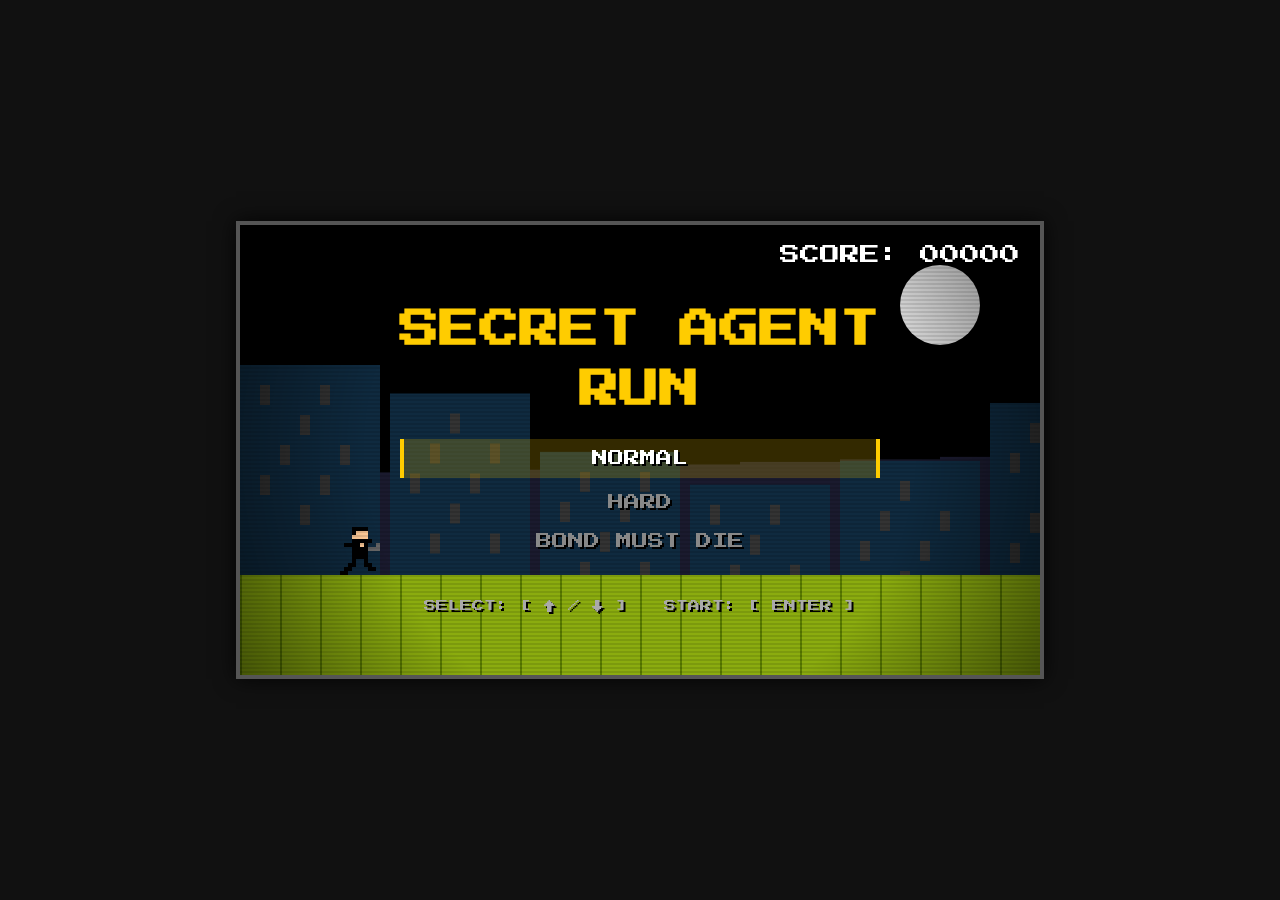
<file: game/007_Infinite_Runner.html>
<!DOCTYPE html>
<html lang="ja">
<head>
    <meta charset="UTF-8">
    <meta name="viewport" content="width=device-width, initial-scale=1.0">
    <title>SECRET AGENT RUN - 007</title>
    <style>
        @import url('https://fonts.googleapis.com/css2?family=Press+Start+2P&display=swap');

        body {
            background-color: #111;
            margin: 0;
            padding: 0;
            display: flex;
            justify-content: center;
            align-items: center;
            height: 100vh;
            color: #eee;
            font-family: 'Press Start 2P', monospace; /* レトロゲームフォント */
            overflow: hidden;
            user-select: none;
        }

        #game-container {
            position: relative;
            width: 800px;
            height: 450px;
            background-color: #000;
            border: 4px solid #555;
            box-shadow: 0 0 20px rgba(0, 0, 0, 0.8);
            image-rendering: pixelated; /* ドット絵をくっきり表示 */
        }

        canvas {
            display: block;
            width: 100%;
            height: 100%;
        }

        /* ブラウン管（CRT）風のエフェクト - 酔い対策で少し薄く調整 */
        .scanlines {
            position: absolute;
            top: 0;
            left: 0;
            width: 100%;
            height: 100%;
            background: linear-gradient(
                to bottom,
                rgba(255,255,255,0),
                rgba(255,255,255,0) 50%,
                rgba(0,0,0,0.1) 50%,
                rgba(0,0,0,0.1)
            );
            background-size: 100% 4px;
            pointer-events: none;
            z-index: 10;
        }

        .vignette {
            position: absolute;
            top: 0;
            left: 0;
            width: 100%;
            height: 100%;
            background: radial-gradient(circle, rgba(0,0,0,0) 60%, rgba(0,0,0,0.5) 100%);
            pointer-events: none;
            z-index: 11;
        }

        /* UIオーバーレイ */
        #ui-layer {
            position: absolute;
            top: 0;
            left: 0;
            width: 100%;
            height: 100%;
            pointer-events: none;
            display: flex;
            flex-direction: column;
            justify-content: center;
            align-items: center;
            text-align: center;
            z-index: 20;
            text-shadow: 2px 2px 0 #000;
        }

        .hidden {
            display: none !important;
        }

        h1 {
            color: #ffcc00;
            font-size: 40px;
            margin-bottom: 20px;
            line-height: 1.5;
        }

        p {
            font-size: 16px;
            color: #fff;
            margin-bottom: 10px;
            line-height: 1.8;
        }

        .blink {
            animation: blinker 1s linear infinite;
        }

        @keyframes blinker {
            50% { opacity: 0; }
        }

        #score-display {
            position: absolute;
            top: 20px;
            right: 20px;
            font-size: 20px;
            color: #fff;
            z-index: 15;
        }

        /* メニュー選択用スタイル */
        .menu-item {
            color: #888;
            margin: 10px 0;
            transition: color 0.1s;
        }
        .menu-item.selected {
            color: #fff;
            background-color: rgba(255, 204, 0, 0.2);
            padding: 5px 15px;
            border-left: 4px solid #ffcc00;
            border-right: 4px solid #ffcc00;
        }
        .menu-instruction {
            font-size: 12px;
            margin-top: 40px;
            color: #aaa;
        }

        .difficulty-label {
            position: absolute;
            top: 20px;
            left: 20px;
            font-size: 14px;
            color: #ffcc00;
            z-index: 15;
        }
    </style>
</head>
<body>

    <div id="game-container">
        <canvas id="gameCanvas" width="800" height="450"></canvas>
        <div class="scanlines"></div>
        <div class="vignette"></div>

        <div id="score-display">SCORE: 00000</div>
        <div id="difficulty-display" class="difficulty-label hidden">NORMAL</div>

        <div id="ui-layer">
            <div id="start-screen">
                <h1>SECRET AGENT<br>RUN</h1>

                <div id="menu-container">
                    <p id="opt-normal" class="menu-item selected">NORMAL</p>
                    <p id="opt-hard" class="menu-item">HARD</p>
                    <p id="opt-die" class="menu-item">BOND MUST DIE</p>
                </div>

                <p class="menu-instruction">SELECT: [ &uarr; / &darr; ]&nbsp;&nbsp;&nbsp;START: [ ENTER ]</p>
            </div>

            <div id="game-over-screen" class="hidden">
                <h1 style="color: #ff3333;">MISSION FAILED</h1>
                <p id="final-score">SCORE: 0</p>
                <p class="blink">PRESS [ENTER] TO RETRY</p>
            </div>
        </div>
    </div>

<script>
/**
 * ゲームロジック
 */

// キャンバス設定
const canvas = document.getElementById('gameCanvas');
const ctx = canvas.getContext('2d');
const uiLayer = document.getElementById('ui-layer');
const startScreen = document.getElementById('start-screen');
const gameOverScreen = document.getElementById('game-over-screen');
const scoreDisplay = document.getElementById('score-display');
const diffDisplay = document.getElementById('difficulty-display');
const finalScoreText = document.getElementById('final-score');

// メニュー項目
const menuItems = ['opt-normal', 'opt-hard', 'opt-die'];
let currentMenuIndex = 0;
let selectedDifficulty = 'NORMAL';

// ゲーム定数
const GRAVITY = 0.6;
const JUMP_FORCE = -12;
const GROUND_Y = 350;

// 難易度設定
const DIFFICULTY_SETTINGS = {
    'NORMAL': { speed: 4, obsFreq: 0.012, bulletProb: 0.2 },
    'HARD':   { speed: 6, obsFreq: 0.018, bulletProb: 0.5 },
    'DIE':    { speed: 9, obsFreq: 0.025, bulletProb: 0.8 }
};

// 色パレット (NES風)
const COLORS = {
    bg: '#0F380F',
    ground: '#8BAC0F',
    sky: '#000000',
    playerSuit: '#000000',
    playerSkin: '#FFCC99',
    bullet: '#FF3333',
    trap: '#9BBC0F',
    pit: '#000000'
};

// --- サウンド & BGM システム ---
const audioCtx = new (window.AudioContext || window.webkitAudioContext)();
const soundEnabled = true;

const playSound = (type) => {
    if (!soundEnabled || audioCtx.state === 'suspended') {
        audioCtx.resume();
    }
    const osc = audioCtx.createOscillator();
    const gain = audioCtx.createGain();
    osc.connect(gain);
    gain.connect(audioCtx.destination);

    if (type === 'jump') {
        osc.type = 'square';
        osc.frequency.setValueAtTime(150, audioCtx.currentTime);
        osc.frequency.exponentialRampToValueAtTime(600, audioCtx.currentTime + 0.1);
        gain.gain.setValueAtTime(0.1, audioCtx.currentTime);
        gain.gain.exponentialRampToValueAtTime(0.01, audioCtx.currentTime + 0.1);
        osc.start();
        osc.stop(audioCtx.currentTime + 0.1);
    } else if (type === 'crash') {
        osc.type = 'sawtooth';
        osc.frequency.setValueAtTime(100, audioCtx.currentTime);
        osc.frequency.exponentialRampToValueAtTime(10, audioCtx.currentTime + 0.3);
        gain.gain.setValueAtTime(0.2, audioCtx.currentTime);
        gain.gain.exponentialRampToValueAtTime(0.01, audioCtx.currentTime + 0.3);
        osc.start();
        osc.stop(audioCtx.currentTime + 0.3);
    } else if (type === 'shoot') {
        osc.type = 'triangle';
        osc.frequency.setValueAtTime(800, audioCtx.currentTime);
        osc.frequency.linearRampToValueAtTime(100, audioCtx.currentTime + 0.1);
        gain.gain.setValueAtTime(0.05, audioCtx.currentTime);
        gain.gain.linearRampToValueAtTime(0, audioCtx.currentTime + 0.1);
        osc.start();
        osc.stop(audioCtx.currentTime + 0.1);
    } else if (type === 'select') {
        osc.type = 'square';
        osc.frequency.setValueAtTime(400, audioCtx.currentTime);
        osc.frequency.linearRampToValueAtTime(400, audioCtx.currentTime + 0.05);
        gain.gain.setValueAtTime(0.05, audioCtx.currentTime);
        gain.gain.linearRampToValueAtTime(0, audioCtx.currentTime + 0.05);
        osc.start();
        osc.stop(audioCtx.currentTime + 0.05);
    }
};

// BGMコントローラー
class MusicController {
    constructor() {
        this.isPlaying = false;
        this.tempo = 140; // BPM
        this.noteDuration = 60 / this.tempo / 2; // 8分音符
        this.nextNoteTime = 0;
        this.currentNote = 0;
        this.timerID = null;

        // 周波数テーブル
        this.freqs = {
            'E2': 82.41, 'G2': 98.00, 'A2': 110.00, 'A#2': 116.54, 'B2': 123.47,
            'C3': 130.81, 'D3': 146.83, 'E3': 164.81, 'G3': 196.00, 'A3': 220.00,
            'B3': 246.94, 'C4': 261.63, 'E4': 329.63
        };

        // スパイ風ベースラインパターン
        this.sequence = [
            // Bar 1
            {n:'E2', l:2}, {n:null, l:1}, {n:'E2', l:1}, {n:'G2', l:2}, {n:'E2', l:2},
            // Bar 2
            {n:'A2', l:2}, {n:null, l:1}, {n:'A2', l:1}, {n:'A#2', l:4},
            // Bar 3
            {n:'E2', l:2}, {n:null, l:1}, {n:'E2', l:1}, {n:'G2', l:2}, {n:'E2', l:2},
            // Bar 4
            {n:'A#2', l:2}, {n:null, l:1}, {n:'A#2', l:1}, {n:'A2', l:4},
        ];
    }

    playNote(freq, time, duration) {
        if (!freq) return;
        const osc = audioCtx.createOscillator();
        const gain = audioCtx.createGain();

        osc.type = 'triangle'; // ベース音に適した波形
        osc.frequency.value = freq;

        osc.connect(gain);
        gain.connect(audioCtx.destination);

        gain.gain.setValueAtTime(0.15, time);
        gain.gain.exponentialRampToValueAtTime(0.01, time + duration - 0.05);

        osc.start(time);
        osc.stop(time + duration);
    }

    scheduler() {
        while (this.nextNoteTime < audioCtx.currentTime + 0.1) {
            const noteData = this.sequence[this.currentNote % this.sequence.length];
            const length = noteData.l * this.noteDuration;

            if (noteData.n) {
                this.playNote(this.freqs[noteData.n], this.nextNoteTime, length);
            }

            this.nextNoteTime += length;
            this.currentNote++;
        }
    }

    start() {
        if (this.isPlaying) return;
        if (audioCtx.state === 'suspended') audioCtx.resume();

        this.isPlaying = true;
        this.currentNote = 0;
        this.nextNoteTime = audioCtx.currentTime + 0.1;

        this.timerID = setInterval(() => this.scheduler(), 25);
    }

    stop() {
        if (!this.isPlaying) return;
        this.isPlaying = false;
        clearInterval(this.timerID);
    }
}

const bgm = new MusicController();

// --- スプライトデータ ---
const SPRITE_PLAYER_RUN1 = [
    [0,0,0,1,1,1,1,0,0,0],
    [0,0,0,1,2,2,2,0,0,0],
    [0,0,0,2,2,2,2,0,0,0],
    [0,0,0,1,1,1,1,1,0,0],
    [0,1,1,1,1,2,1,0,0,3],
    [0,0,0,1,1,1,1,3,3,3],
    [0,0,0,1,1,1,1,0,0,0],
    [0,0,0,1,1,1,1,0,0,0],
    [0,0,0,1,0,0,1,0,0,0],
    [0,0,1,1,0,0,1,1,0,0],
    [0,1,1,0,0,0,0,1,1,0],
    [1,1,0,0,0,0,0,0,0,0]
];

const SPRITE_PLAYER_RUN2 = [
    [0,0,0,1,1,1,1,0,0,0],
    [0,0,0,1,2,2,2,0,0,0],
    [0,0,0,2,2,2,2,0,0,0],
    [0,0,0,1,1,1,1,1,0,0],
    [0,1,1,1,1,2,1,0,0,3],
    [0,0,0,1,1,1,1,3,3,3],
    [0,0,0,1,1,1,1,0,0,0],
    [0,0,0,1,1,1,1,0,0,0],
    [0,0,0,0,1,1,0,0,0,0],
    [0,0,0,1,1,1,1,0,0,0],
    [0,0,1,1,0,0,1,1,0,0],
    [0,0,1,0,0,0,0,1,0,0]
];

const SPRITE_PLAYER_JUMP = [
    [0,0,0,1,1,1,1,0,0,0],
    [0,0,0,1,2,2,2,0,0,0],
    [0,0,0,2,2,2,2,0,0,0],
    [0,0,1,1,1,1,1,0,0,0],
    [0,1,1,1,1,2,1,3,3,3],
    [0,0,0,1,1,1,1,0,0,0],
    [0,0,0,1,1,1,1,0,0,0],
    [0,0,1,1,0,0,1,0,0,0],
    [0,0,1,0,0,0,1,1,0,0],
    [0,0,0,0,0,0,0,0,0,0],
    [0,0,0,0,0,0,0,0,0,0],
    [0,0,0,0,0,0,0,0,0,0]
];

// ゲーム変数
let gameState = 'start';
let frameCount = 0;
let score = 0;
let gameSpeed = 5;
let currentSettings = DIFFICULTY_SETTINGS['NORMAL'];
let obstacles = [];
let particles = [];

// プレイヤーオブジェクト
const player = {
    x: 100,
    y: GROUND_Y,
    width: 40,
    height: 48,
    dy: 0,
    jumpCount: 0,
    maxJumps: 2,
    grounded: true,
    spriteScale: 4,

    draw: function() {
        let sprite = SPRITE_PLAYER_RUN1;
        if (!this.grounded) {
            sprite = SPRITE_PLAYER_JUMP;
        } else {
            const animSpeed = Math.max(5, 15 - Math.floor(gameSpeed));
            if (Math.floor(frameCount / animSpeed) % 2 === 0) {
                sprite = SPRITE_PLAYER_RUN1;
            } else {
                sprite = SPRITE_PLAYER_RUN2;
            }
        }

        drawSprite(sprite, this.x, this.y - this.height, this.spriteScale, false);
    },

    update: function() {
        this.dy += GRAVITY;
        this.y += this.dy;

        if (this.y > GROUND_Y) {
            this.y = GROUND_Y;
            this.dy = 0;
            this.grounded = true;
            this.jumpCount = 0;
        } else {
            this.grounded = false;
        }
    },

    jump: function() {
        if (this.jumpCount < this.maxJumps) {
            this.dy = JUMP_FORCE;
            this.jumpCount++;
            this.grounded = false;
            playSound('jump');
            createParticles(this.x + 20, this.y, 5, '#FFF');
        }
    }
};

// 障害物クラス
class Obstacle {
    constructor() {
        this.x = canvas.width;

        const rand = Math.random();
        const bulletThreshold = 1.0 - currentSettings.bulletProb;

        if (rand > bulletThreshold) {
            this.type = 'bullet';
            this.width = 24;
            this.height = 12;
            this.y = GROUND_Y - 35;
            playSound('shoot');
        } else {
            if (Math.random() > 0.5) {
                this.type = 'pit';
                this.width = 70;
                this.height = 60;
                this.y = GROUND_Y;
            } else {
                this.type = 'trap';
                this.width = 30;
                this.height = 30;
                this.y = GROUND_Y;
            }
        }

        this.markedForDeletion = false;
    }

    update() {
        let speedMultiplier = 1;
        if (this.type === 'bullet') {
            if (selectedDifficulty === 'DIE') speedMultiplier = 2.0;
            else speedMultiplier = 1.5;
        }

        this.x -= gameSpeed * speedMultiplier;

        if (this.x + this.width < 0) {
            this.markedForDeletion = true;
            score += 100;
        }
    }

    draw() {
        if (this.type === 'pit') {
            ctx.fillStyle = COLORS.pit;
            ctx.fillRect(this.x, GROUND_Y - 2, this.width, 100);
        } else if (this.type === 'trap') {
            ctx.fillStyle = COLORS.trap;
            ctx.beginPath();
            ctx.moveTo(this.x, this.y);
            ctx.lineTo(this.x + this.width / 2, this.y - this.height);
            ctx.lineTo(this.x + this.width, this.y);
            ctx.fill();
            if (Math.floor(frameCount / 10) % 2 === 0) {
                ctx.fillStyle = 'red';
                ctx.fillRect(this.x + this.width/2 - 2, this.y - this.height + 2, 4, 4);
            }
        } else if (this.type === 'bullet') {
            ctx.fillStyle = COLORS.bullet;
            ctx.fillRect(this.x, this.y - this.height, this.width, this.height);
            ctx.fillStyle = 'rgba(255, 255, 255, 0.5)';
            ctx.fillRect(this.x + this.width, this.y - this.height + 4, 20, 4);
        }
    }
}

// パーティクル
class Particle {
    constructor(x, y, color) {
        this.x = x;
        this.y = y;
        this.size = Math.random() * 5 + 2;
        this.speedX = Math.random() * 3 - 1.5;
        this.speedY = Math.random() * 3 - 1.5;
        this.color = color;
        this.life = 1.0;
    }
    update() {
        this.x += this.speedX;
        this.y += this.speedY;
        this.life -= 0.05;
    }
    draw() {
        ctx.globalAlpha = this.life;
        ctx.fillStyle = this.color;
        ctx.fillRect(this.x, this.y, this.size, this.size);
        ctx.globalAlpha = 1.0;
    }
}

function createParticles(x, y, count, color) {
    for (let i = 0; i < count; i++) {
        particles.push(new Particle(x, y, color));
    }
}

// ユーティリティ
function drawSprite(spriteMap, startX, startY, scale, flipX) {
    for (let row = 0; row < spriteMap.length; row++) {
        for (let col = 0; col < spriteMap[row].length; col++) {
            const pixel = spriteMap[row][col];
            if (pixel !== 0) {
                let drawX = startX + col * scale;
                if (flipX) drawX = startX + (spriteMap[row].length - 1 - col) * scale;
                const drawY = startY + row * scale;

                if (pixel === 1) ctx.fillStyle = COLORS.playerSuit;
                else if (pixel === 2) ctx.fillStyle = COLORS.playerSkin;
                else if (pixel === 3) ctx.fillStyle = '#666';

                ctx.fillRect(drawX, drawY, scale, scale);
            }
        }
    }
}

// 背景描画
function drawBackground() {
    ctx.fillStyle = COLORS.sky;
    ctx.fillRect(0, 0, canvas.width, canvas.height);

    // 月
    ctx.fillStyle = '#DDD';
    ctx.beginPath();
    ctx.arc(700, 80, 40, 0, Math.PI * 2);
    ctx.fill();

    // 遠いビル
    ctx.fillStyle = '#1a1a2e';
    const bgOffset = (frameCount * 0.2) % 100;
    for(let i = 0; i < 10; i++) {
        const h = 100 + Math.sin(i * 132) * 50;
        ctx.fillRect(i * 100 - bgOffset, GROUND_Y - h, 100, h);
    }

    // 近いビル
    ctx.fillStyle = '#0F2A3F';
    const midOffset = (frameCount * 0.8) % 150;
    for(let i = 0; i < 8; i++) {
        const h = 150 + Math.cos(i * 45) * 60;
        ctx.fillRect(i * 150 - midOffset, GROUND_Y - h, 140, h);

        ctx.fillStyle = (frameCount % 60 < 30) ? '#333' : '#442';
        for(let w=0; w<5; w++) {
            for(let wh=0; wh<5; wh++) {
                if((i+w+wh)%3 === 0)
                ctx.fillRect(i * 150 - midOffset + 20 + w*20, GROUND_Y - h + 20 + wh*30, 10, 20);
            }
        }
        ctx.fillStyle = '#0F2A3F';
    }

    // 地面
    ctx.fillStyle = COLORS.ground;
    ctx.fillRect(0, GROUND_Y, canvas.width, canvas.height - GROUND_Y);

    // 地面のグリッド
    ctx.fillStyle = '#5A7C00';
    const groundOffset = (frameCount * gameSpeed) % 40;
    for (let i = 0; i < canvas.width + 40; i+= 40) {
        ctx.fillRect(i - groundOffset, GROUND_Y, 2, canvas.height - GROUND_Y);
    }
}

// 衝突判定
function checkCollision(player, obstacle) {
    const hitBox = {
        x: player.x + 10,
        y: player.y - player.height + 5,
        w: player.width - 15,
        h: player.height - 10
    };

    if (obstacle.type === 'pit') {
        const playerCenter = player.x + player.width / 2;
        if (playerCenter > obstacle.x && playerCenter < obstacle.x + obstacle.width) {
            if (player.y >= GROUND_Y - 5) return true;
        }
    } else {
        const obsBox = {
            x: obstacle.x + 5,
            y: obstacle.y - obstacle.height + 5,
            w: obstacle.width - 10,
            h: obstacle.height - 10
        };

        if (
            hitBox.x < obsBox.x + obsBox.w &&
            hitBox.x + hitBox.w > obsBox.x &&
            hitBox.y < obsBox.y + obsBox.h &&
            hitBox.y + hitBox.h > obsBox.y
        ) {
            return true;
        }
    }
    return false;
}

// ゲームループ
function update() {
    if (gameState !== 'playing') return;

    ctx.clearRect(0, 0, canvas.width, canvas.height);
    drawBackground();

    score++;
    scoreDisplay.innerText = `SCORE: ${String(score).padStart(5, '0')}`;

    if (score % 500 === 0) {
        gameSpeed += 0.5;
    }

    player.update();
    player.draw();

    if (Math.random() < currentSettings.obsFreq + (score * 0.000005)) {
        if (obstacles.length === 0 || canvas.width - obstacles[obstacles.length - 1].x > 300) {
            obstacles.push(new Obstacle());
        }
    }

    obstacles.forEach(obs => {
        obs.update();
        obs.draw();
        if (checkCollision(player, obs)) gameOver();
    });

    obstacles = obstacles.filter(obs => !obs.markedForDeletion);

    particles.forEach((p, index) => {
        p.update();
        p.draw();
        if (p.life <= 0) particles.splice(index, 1);
    });

    frameCount++;
    requestAnimationFrame(update);
}

function resetGame() {
    score = 0;
    frameCount = 0;
    currentSettings = DIFFICULTY_SETTINGS[selectedDifficulty];
    gameSpeed = currentSettings.speed;

    obstacles = [];
    particles = [];
    player.y = GROUND_Y;
    player.dy = 0;
    player.jumpCount = 0;
    scoreDisplay.innerText = `SCORE: 00000`;
    diffDisplay.innerText = selectedDifficulty;
    diffDisplay.classList.remove('hidden');
}

function startGame() {
    gameState = 'playing';
    startScreen.classList.add('hidden');
    gameOverScreen.classList.add('hidden');
    resetGame();
    audioCtx.resume();
    bgm.start(); // BGM開始
    update();
}

function gameOver() {
    gameState = 'gameover';
    bgm.stop(); // BGM停止
    playSound('crash');
    createParticles(player.x + 20, player.y - 20, 30, '#ff3300');
    finalScoreText.innerText = `SCORE: ${score}`;
    gameOverScreen.classList.remove('hidden');
}

function updateMenuUI() {
    menuItems.forEach((id, index) => {
        const el = document.getElementById(id);
        if (index === currentMenuIndex) {
            el.classList.add('selected');
        } else {
            el.classList.remove('selected');
        }
    });
}

// キー入力ハンドリング
window.addEventListener('keydown', (e) => {
    // スクロール防止
    if (['ArrowUp', 'ArrowDown', 'Enter', ' '].includes(e.key)) {
        e.preventDefault();
    }

    if (gameState === 'start') {
        if (e.key === 'ArrowUp') {
            playSound('select');
            currentMenuIndex = (currentMenuIndex - 1 + menuItems.length) % menuItems.length;
            updateDifficultySelection();
            updateMenuUI();
        } else if (e.key === 'ArrowDown') {
            playSound('select');
            currentMenuIndex = (currentMenuIndex + 1) % menuItems.length;
            updateDifficultySelection();
            updateMenuUI();
        } else if (e.key === 'Enter') {
            startGame();
        }
    } else if (gameState === 'playing') {
        if (e.key === 'Enter') {
            player.jump();
        }
    } else if (gameState === 'gameover') {
        if (e.key === 'Enter') {
            setTimeout(() => {
                gameState = 'start';
                startScreen.classList.remove('hidden');
                gameOverScreen.classList.add('hidden');
                currentMenuIndex = 0;
                selectedDifficulty = 'NORMAL';
                updateDifficultySelection();
                updateMenuUI();
                initialDraw();
            }, 200);
        }
    }
});

function updateDifficultySelection() {
    if (currentMenuIndex === 0) selectedDifficulty = 'NORMAL';
    if (currentMenuIndex === 1) selectedDifficulty = 'HARD';
    if (currentMenuIndex === 2) selectedDifficulty = 'DIE';
}

function initialDraw() {
    drawBackground();
    player.draw();
}
initialDraw();

</script>
</body>
</html>
</file>
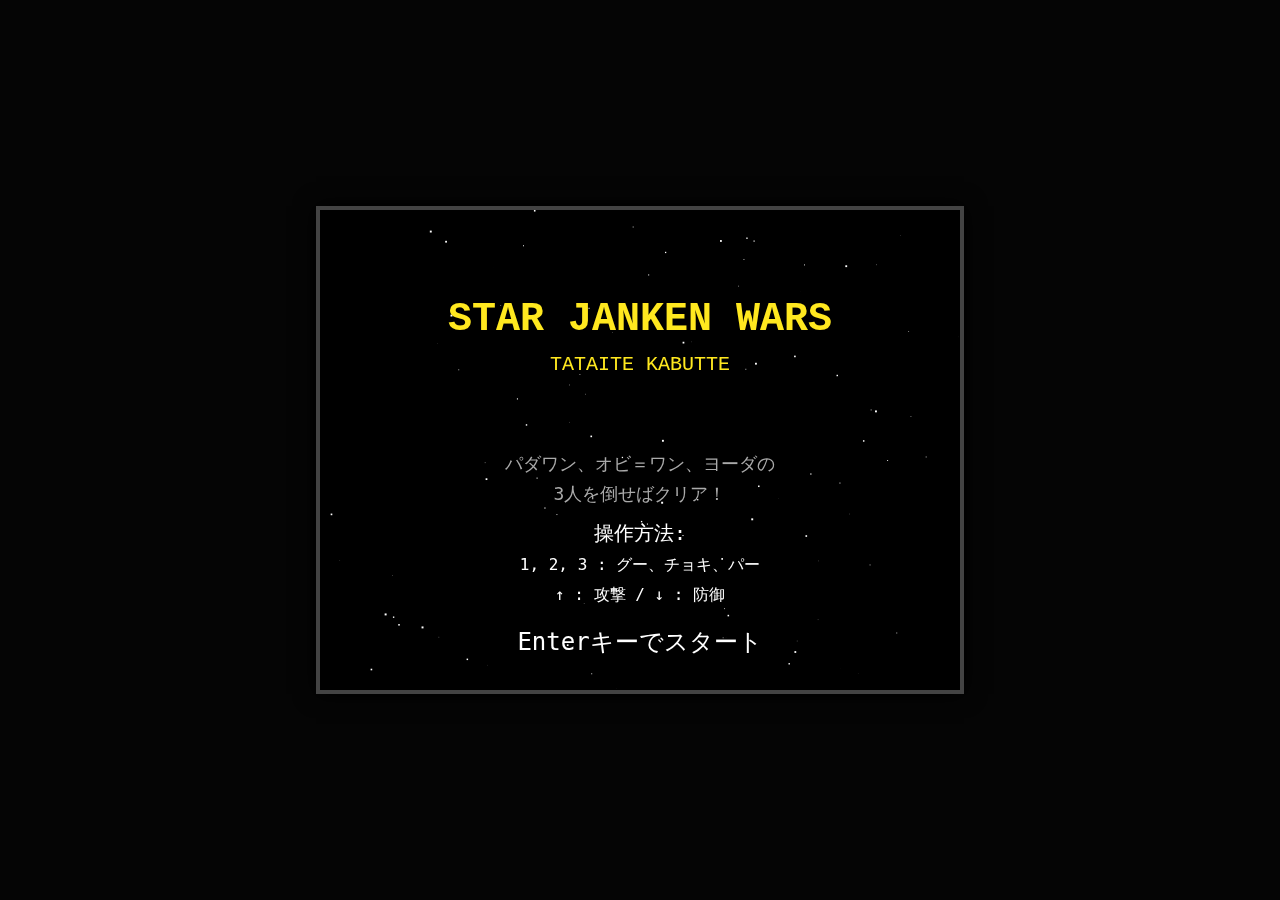
<file: game/tataitekabutte_wars.html>
<!DOCTYPE html>
<html lang="ja">
<head>
    <meta charset="UTF-8">
    <meta name="viewport" content="width=device-width, initial-scale=1.0">
    <title>Galactic Saber Janken</title>
    <style>
        body {
            background-color: #050505;
            color: #fff;
            margin: 0;
            padding: 0;
            display: flex;
            justify-content: center;
            align-items: center;
            height: 100vh;
            overflow: hidden;
            font-family: 'Courier New', monospace;
        }
        canvas {
            border: 4px solid #444;
            box-shadow: 0 0 20px #000;
            image-rendering: pixelated;
        }
    </style>
</head>
<body>

<canvas id="gameCanvas" width="640" height="480"></canvas>

<script>
/**
 * Galactic Saber Janken v6 (Final Layout Fix)
 * 修正点:
 * - じゃんけんアイコンをシンプルで丸っこいデザインに変更（ゴツゴツ感を解消）
 * - バトル画面（結果表示）での文字被りを解消するためのレイアウト調整
 */

// --- 定数と設定 ---
const CANVAS_WIDTH = 640;
const CANVAS_HEIGHT = 480;
const FPS = 60;

// キーコード
const KEY_ENTER = 'Enter';
const KEY_1 = '1';
const KEY_2 = '2';
const KEY_3 = '3';
const KEY_UP = 'ArrowUp';
const KEY_DOWN = 'ArrowDown';

// ゲームステート
const STATE_TITLE = 0;
const STATE_INTRO = 1;
const STATE_RPS_WAIT = 2;
const STATE_RPS_RESULT = 3;
const STATE_ACTION_WAIT = 4;
const STATE_ACTION_ANIM = 5;
const STATE_MSG_WAIT = 6;
const STATE_NEXT_STAGE = 7;
const STATE_GAME_OVER = 8;
const STATE_ENDING = 9;

// じゃんけんの手
const HAND_GU = 0;
const HAND_CHOKI = 1;
const HAND_PA = 2;
const HAND_STR = ["グー", "チョキ", "パー"];

// キャラクター定義
const CHARA_PADAWAN = 0;
const CHARA_OBIW = 1;
const CHARA_YODA = 2;
const CHARA_VADER = 3;

// 難易度調整: ヨーダを少し優しく (+0.25s)
const STAGE_CONFIG = [
    { type: CHARA_PADAWAN, name: "パダワン", reactionTime: 1500, color: "#4488ff" },
    { type: CHARA_OBIW, name: "オビ＝ワン", reactionTime: 1000, color: "#4488ff" },
    { type: CHARA_YODA, name: "マスター・ヨーダ", reactionTime: 750, color: "#22cc22" }
];

// --- グローバル変数 ---
let canvas, ctx;
let lastTime = 0;
let gameState = STATE_TITLE;
let stageIndex = 0;
let enemy = null;
let playerHand = -1;
let enemyHand = -1;
let resultText = "";
let subResultText = "";
let dialogueText = "";
let timer = 0;
let animationTimer = 0;
let isVader = false;
let actionResult = "NONE";
let bgStars = [];

// サウンドコンテキスト
let audioCtx = null;

// --- サウンド生成クラス ---
const Sound = {
    init: function() {
        if (!audioCtx) {
            audioCtx = new (window.AudioContext || window.webkitAudioContext)();
        }
    },
    playTone: function(freq, type, duration, vol=0.1) {
        if (!audioCtx) return;
        const osc = audioCtx.createOscillator();
        const gain = audioCtx.createGain();
        osc.type = type;
        osc.frequency.setValueAtTime(freq, audioCtx.currentTime);
        gain.gain.setValueAtTime(vol, audioCtx.currentTime);
        gain.gain.exponentialRampToValueAtTime(0.01, audioCtx.currentTime + duration);
        osc.connect(gain);
        gain.connect(audioCtx.destination);
        osc.start();
        osc.stop(audioCtx.currentTime + duration);
    },
    playSaberOn: function() {
        this.playTone(150, 'sawtooth', 0.5, 0.1);
    },
    playClash: function() {
        if (!audioCtx) return;
        const bufferSize = audioCtx.sampleRate * 0.5;
        const buffer = audioCtx.createBuffer(1, bufferSize, audioCtx.sampleRate);
        const data = buffer.getChannelData(0);
        for (let i = 0; i < bufferSize; i++) {
            data[i] = Math.random() * 2 - 1;
        }
        const noise = audioCtx.createBufferSource();
        noise.buffer = buffer;
        const gain = audioCtx.createGain();
        gain.gain.setValueAtTime(0.3, audioCtx.currentTime);
        gain.gain.exponentialRampToValueAtTime(0.01, audioCtx.currentTime + 0.3);
        noise.connect(gain);
        gain.connect(audioCtx.destination);
        noise.start();
    },
    playSwing: function() {
        if (!audioCtx) return;
        const osc = audioCtx.createOscillator();
        const gain = audioCtx.createGain();
        osc.frequency.setValueAtTime(400, audioCtx.currentTime);
        osc.frequency.exponentialRampToValueAtTime(100, audioCtx.currentTime + 0.3);
        gain.gain.setValueAtTime(0.1, audioCtx.currentTime);
        gain.gain.linearRampToValueAtTime(0, audioCtx.currentTime + 0.3);
        osc.connect(gain);
        gain.connect(audioCtx.destination);
        osc.start();
        osc.stop(audioCtx.currentTime + 0.3);
    }
};

// --- 初期化 ---
window.onload = function() {
    canvas = document.getElementById('gameCanvas');
    ctx = canvas.getContext('2d');

    window.addEventListener('keydown', handleInput);

    for(let i=0; i<100; i++) {
        bgStars.push({
            x: Math.random() * CANVAS_WIDTH,
            y: Math.random() * CANVAS_HEIGHT,
            size: Math.random() * 2,
            speed: Math.random() * 3 + 0.5
        });
    }

    gameLoop();
};

// --- 入力処理 ---
function handleInput(e) {
    if (e.repeat) return;

    if (audioCtx && audioCtx.state === 'suspended') {
        audioCtx.resume();
    }

    switch(gameState) {
        case STATE_TITLE:
            if (e.key === KEY_ENTER) {
                Sound.init();
                Sound.playSaberOn();
                startGame();
            }
            break;

        case STATE_RPS_WAIT:
            if (e.key === KEY_1) processRPS(HAND_GU);
            if (e.key === KEY_2) processRPS(HAND_CHOKI);
            if (e.key === KEY_3) processRPS(HAND_PA);
            break;

        case STATE_ACTION_WAIT:
            if (isVader) return;
            if (e.key === KEY_UP) processAction(true);
            if (e.key === KEY_DOWN) processAction(false);
            break;

        case STATE_GAME_OVER:
        case STATE_ENDING:
            if (e.key === KEY_ENTER) {
                gameState = STATE_TITLE;
            }
            break;
    }
}

// --- ゲームロジック ---

function startGame() {
    stageIndex = 0;
    setupStage();
}

function setupStage() {
    // ベイダー判定: 毎回10%の確率で出現
    isVader = (Math.random() < 0.1);

    if (isVader) {
        enemy = { type: CHARA_VADER, name: "ダース・ベイダー", reactionTime: 0, color: "#ff0000" };
    } else {
        enemy = STAGE_CONFIG[stageIndex];
    }

    gameState = STATE_INTRO;
    timer = 0;
    dialogueText = "フォースと共にあれ・・・";
    resultText = "";
    subResultText = "";

    setTimeout(() => {
        if(gameState === STATE_INTRO) {
            gameState = STATE_RPS_WAIT;
            dialogueText = "";
        }
    }, 2000);
}

function processRPS(hand) {
    playerHand = hand;
    enemyHand = Math.floor(Math.random() * 3);

    gameState = STATE_RPS_RESULT;

    let resultCalc = (playerHand - enemyHand + 3) % 3;

    if (isVader) {
        resultText = "ベイダーはルールを無視した！";
        subResultText = "防御不能！";
    } else {
        if (resultCalc === 0) {
            resultText = "あいこ！";
            subResultText = "勝負はこれからだ";
        }
        else if (resultCalc === 1) {
            resultText = "負け！";
            subResultText = "↓キーで防御せよ！";
        }
        else {
            resultText = "勝ち！";
            subResultText = "↑キーで攻撃せよ！";
        }
    }

    timer = Date.now();
    setTimeout(() => {
        gameState = STATE_ACTION_WAIT;
        timer = Date.now();

        if (isVader) {
             vaderKillEvent();
        } else {
             setTimeout(cpuActionTrigger, enemy.reactionTime);
        }
    }, 500);
}

function cpuActionTrigger() {
    if (gameState !== STATE_ACTION_WAIT) return;

    let resultCalc = (playerHand - enemyHand + 3) % 3;

    if (resultCalc === 0) {
        processActionResult("DRAW_RESET");
    }
    else if (resultCalc === 1) {
        processActionResult("PLAYER_DEATH");
    }
    else if (resultCalc === 2) {
        processActionResult("CPU_BLOCK");
    }
}

function processAction(isAttack) {
    if (gameState !== STATE_ACTION_WAIT) return;

    let resultCalc = (playerHand - enemyHand + 3) % 3;

    if (resultCalc === 2) {
        if (isAttack) {
            Sound.playSwing();
            processActionResult("PLAYER_WIN");
        } else {
            processActionResult("PLAYER_DEATH_MISTAKE");
        }
    }
    else if (resultCalc === 1) {
        if (!isAttack) {
            Sound.playClash();
            processActionResult("PLAYER_BLOCK");
        } else {
            processActionResult("PLAYER_DEATH_MISTAKE");
        }
    }
}

function processActionResult(result) {
    gameState = STATE_MSG_WAIT;
    actionResult = result;

    const vaderVoice = "しゅこ〜〜";

    switch(result) {
        case "PLAYER_WIN":
            dialogueText = enemy.type === CHARA_VADER ? vaderVoice : "ばかな";
            Sound.playClash();
            setTimeout(() => {
                if (stageIndex < 2) {
                    stageIndex++;
                    setupStage();
                } else {
                    gameState = STATE_ENDING;
                }
            }, 2000);
            break;

        case "PLAYER_DEATH":
        case "PLAYER_DEATH_MISTAKE":
            dialogueText = enemy.type === CHARA_VADER ? vaderVoice : "ざこめ";
            actionResult = "PLAYER_DEATH";
            Sound.playClash();
            setTimeout(() => {
                gameState = STATE_GAME_OVER;
            }, 2000);
            break;

        case "CPU_BLOCK":
            dialogueText = enemy.type === CHARA_VADER ? vaderVoice : "ざこめ";
            Sound.playClash();
            setTimeout(restartRPS, 2000);
            break;

        case "PLAYER_BLOCK":
            dialogueText = enemy.type === CHARA_VADER ? vaderVoice : "やるな";
            setTimeout(restartRPS, 2000);
            break;

        case "DRAW_RESET":
            dialogueText = enemy.type === CHARA_VADER ? vaderVoice : "やるな";
            setTimeout(restartRPS, 2000);
            break;
    }
}

function vaderKillEvent() {
    processActionResult("PLAYER_DEATH");
}

function restartRPS() {
    gameState = STATE_RPS_WAIT;
    dialogueText = "";
    resultText = "";
    subResultText = "";
}

// --- 描画処理 ---

function gameLoop() {
    update();
    draw();
    requestAnimationFrame(gameLoop);
}

function update() {
    bgStars.forEach(star => {
        star.y += star.speed;
        if (star.y > CANVAS_HEIGHT) star.y = 0;
    });

    animationTimer++;
}

function draw() {
    ctx.fillStyle = "#000";
    ctx.fillRect(0, 0, CANVAS_WIDTH, CANVAS_HEIGHT);

    ctx.fillStyle = "#fff";
    bgStars.forEach(star => {
        ctx.fillRect(star.x, star.y, star.size, star.size);
    });

    if (gameState === STATE_TITLE) {
        drawTitle();
        return;
    }

    if (gameState === STATE_ENDING) {
        drawEnding();
        return;
    }

    if (gameState === STATE_GAME_OVER) {
        drawGameOver();
        return;
    }

    drawEnemy(enemy);
    drawPlayerSaber();
    drawUI();

    if (gameState === STATE_MSG_WAIT) {
        if (actionResult === "PLAYER_DEATH" || actionResult === "PLAYER_DEATH_MISTAKE") {
            ctx.fillStyle = "rgba(255, 0, 0, 0.5)";
            ctx.fillRect(0, 0, CANVAS_WIDTH, CANVAS_HEIGHT);
        } else if (actionResult === "PLAYER_WIN") {
            ctx.fillStyle = "rgba(100, 200, 255, 0.5)";
            ctx.fillRect(0, 0, CANVAS_WIDTH, CANVAS_HEIGHT);
        }
    }
}

function drawEnemy(chara) {
    let centerX = CANVAS_WIDTH / 2;
    let centerY = CANVAS_HEIGHT / 2;
    let bob = Math.sin(animationTimer * 0.05) * 5;

    ctx.save();
    ctx.translate(centerX, centerY + bob);

    if (chara.type === CHARA_PADAWAN) {
        // パダワン
        ctx.fillStyle = "#5d4037";
        ctx.beginPath();
        ctx.moveTo(-50, 100);
        ctx.bezierCurveTo(-55, 50, -40, -50, 0, -60);
        ctx.bezierCurveTo(40, -50, 55, 50, 50, 100);
        ctx.fill();
        // インナー
        ctx.fillStyle = "#d7ccc8";
        ctx.beginPath();
        ctx.moveTo(-20, -50);
        ctx.lineTo(0, 100);
        ctx.lineTo(20, -50);
        ctx.fill();
        // 顔
        ctx.fillStyle = "#ffccbc";
        ctx.beginPath();
        ctx.arc(0, -50, 25, 0, Math.PI*2);
        ctx.fill();
        // 髪
        ctx.fillStyle = "#3e2723";
        ctx.beginPath();
        ctx.arc(0, -55, 26, Math.PI, Math.PI*2);
        ctx.fill();
        // ブレイド
        ctx.strokeStyle = "#3e2723";
        ctx.lineWidth = 3;
        ctx.beginPath();
        ctx.moveTo(25, -50);
        ctx.quadraticCurveTo(35, -20, 30, 0);
        ctx.stroke();
        // 目
        ctx.fillStyle = "#000";
        ctx.fillRect(-10, -55, 4, 4);
        ctx.fillRect(10, -55, 4, 4);
        drawSaberBlade(ctx, 40, 20, chara.color);
    }
    else if (chara.type === CHARA_OBIW) {
        // オビワン
        ctx.fillStyle = "#d7ccc8";
        ctx.beginPath();
        ctx.moveTo(-60, 100);
        ctx.bezierCurveTo(-65, 0, -40, -70, 0, -70);
        ctx.bezierCurveTo(40, -70, 65, 0, 60, 100);
        ctx.fill();
        // 外套
        ctx.fillStyle = "#5d4037";
        ctx.beginPath();
        ctx.moveTo(-60, 20);
        ctx.quadraticCurveTo(-30, -50, 0, -70);
        ctx.quadraticCurveTo(30, -50, 60, 20);
        ctx.lineTo(60, 100);
        ctx.lineTo(40, 100);
        ctx.lineTo(40, 20);
        ctx.lineTo(-40, 20);
        ctx.lineTo(-40, 100);
        ctx.lineTo(-60, 100);
        ctx.fill();
        // 顔
        ctx.fillStyle = "#ffccbc";
        ctx.beginPath();
        ctx.arc(0, -50, 28, 0, Math.PI*2);
        ctx.fill();
        // 髪と髭
        ctx.fillStyle = "#8d6e63";
        ctx.beginPath();
        ctx.arc(0, -55, 30, Math.PI * 0.9, Math.PI * 2.1);
        ctx.fill();
        ctx.beginPath();
        ctx.moveTo(-28, -50);
        ctx.quadraticCurveTo(0, -20, 28, -50);
        ctx.quadraticCurveTo(0, -30, -28, -50);
        ctx.fill();
        ctx.beginPath();
        ctx.moveTo(-10, -35);
        ctx.lineTo(10, -35);
        ctx.stroke();
        drawSaberBlade(ctx, 50, 10, chara.color);
    }
    else if (chara.type === CHARA_YODA) {
        // ヨーダ
        ctx.fillStyle = "#d7ccc8";
        ctx.beginPath();
        ctx.moveTo(-40, 100);
        ctx.quadraticCurveTo(0, 0, 40, 100);
        ctx.fill();
        // 頭部
        ctx.fillStyle = "#7cb342";
        ctx.beginPath();
        ctx.moveTo(-20, 0);
        ctx.lineTo(-60, -10);
        ctx.lineTo(-20, 10);
        ctx.fill();
        ctx.beginPath();
        ctx.moveTo(20, 0);
        ctx.lineTo(60, -10);
        ctx.lineTo(20, 10);
        ctx.fill();
        ctx.beginPath();
        ctx.arc(0, 0, 22, 0, Math.PI*2);
        ctx.fill();
        // 皺
        ctx.strokeStyle = "#558b2f";
        ctx.lineWidth = 1;
        ctx.beginPath();
        ctx.moveTo(-10, -10);
        ctx.lineTo(10, -10);
        ctx.moveTo(-8, -15);
        ctx.lineTo(8, -15);
        ctx.stroke();
        // 目
        ctx.fillStyle = "#000";
        ctx.beginPath();
        ctx.ellipse(-8, 0, 3, 2, 0, 0, Math.PI*2);
        ctx.ellipse(8, 0, 3, 2, 0, 0, Math.PI*2);
        ctx.fill();
        // 白髪
        ctx.fillStyle = "#f0f0f0";
        ctx.beginPath();
        ctx.arc(20, 0, 5, 0, Math.PI*2);
        ctx.arc(-20, 0, 5, 0, Math.PI*2);
        ctx.fill();
        drawSaberBlade(ctx, 30, 40, chara.color);
    }
    else if (chara.type === CHARA_VADER) {
        // ベイダー
        ctx.fillStyle = "#111";
        ctx.beginPath();
        ctx.moveTo(-70, 100);
        ctx.quadraticCurveTo(0, -80, 70, 100);
        ctx.fill();
        // 胸のパネル
        ctx.fillStyle = "#000";
        ctx.fillRect(-25, 20, 50, 40);
        ctx.fillStyle = "#silver";
        ctx.strokeStyle = "#555";
        ctx.strokeRect(-25, 20, 50, 40);
        ctx.fillStyle = "red";
        ctx.fillRect(-20, 25, 10, 10);
        ctx.fillStyle = "blue";
        ctx.fillRect(-5, 25, 10, 10);
        ctx.fillStyle = "green";
        ctx.fillRect(10, 25, 10, 10);
        // ヘルメット
        ctx.fillStyle = "#000";
        ctx.beginPath();
        ctx.moveTo(-40, -50);
        ctx.quadraticCurveTo(0, -120, 40, -50);
        ctx.lineTo(50, 10);
        ctx.quadraticCurveTo(0, 20, -50, 10);
        ctx.fill();
        // 光沢
        ctx.fillStyle = "#444";
        ctx.beginPath();
        ctx.moveTo(-20, -90);
        ctx.quadraticCurveTo(0, -100, 20, -90);
        ctx.lineTo(15, -85);
        ctx.quadraticCurveTo(0, -95, -15, -85);
        ctx.fill();
        // マスク
        ctx.fillStyle = "#222";
        ctx.beginPath();
        ctx.moveTo(-30, -50);
        ctx.lineTo(30, -50);
        ctx.lineTo(20, 10);
        ctx.lineTo(-20, 10);
        ctx.fill();
        // 目
        ctx.fillStyle = "#000";
        ctx.beginPath();
        ctx.ellipse(-15, -35, 10, 8, -0.2, 0, Math.PI*2);
        ctx.ellipse(15, -35, 10, 8, 0.2, 0, Math.PI*2);
        ctx.fill();
        // 口元
        ctx.fillStyle = "#000";
        ctx.beginPath();
        ctx.moveTo(0, -20);
        ctx.lineTo(15, 10);
        ctx.lineTo(-15, 10);
        ctx.fill();
        ctx.strokeStyle = "#444";
        ctx.lineWidth = 1;
        ctx.beginPath();
        ctx.moveTo(0, -20); ctx.lineTo(0, 10);
        ctx.moveTo(-5, -10); ctx.lineTo(5, -10);
        ctx.moveTo(-10, 0); ctx.lineTo(10, 0);
        ctx.stroke();
        drawSaberBlade(ctx, 60, 0, chara.color);
    }
    ctx.restore();
}

function drawSaberBlade(ctx, x, y, color) {
    ctx.save();
    ctx.shadowBlur = 15;
    ctx.shadowColor = color;
    ctx.fillStyle = "#fff";
    let angle = -Math.PI / 4;
    if (gameState === STATE_MSG_WAIT && (actionResult === "PLAYER_DEATH" || actionResult === "PLAYER_DEATH_MISTAKE")) {
         angle = Math.sin(Date.now() / 50);
    }
    ctx.translate(x, y);
    ctx.rotate(angle);
    ctx.fillStyle = color;
    ctx.fillRect(0, -100, 10, 100);
    ctx.fillStyle = "#fff";
    ctx.fillRect(2, -95, 6, 90);
    ctx.restore();
}

function drawPlayerSaber() {
    ctx.save();
    let saberX = CANVAS_WIDTH * 0.7;
    let saberY = CANVAS_HEIGHT;
    let angle = -Math.PI / 8;
    let length = 250;
    if (gameState === STATE_MSG_WAIT && (actionResult === "PLAYER_BLOCK" || actionResult === "CPU_BLOCK")) {
        angle = -Math.PI / 2;
        saberX = CANVAS_WIDTH * 0.5;
        saberY = CANVAS_HEIGHT - 50;
    }
    else if (gameState === STATE_MSG_WAIT && actionResult === "PLAYER_WIN") {
        angle = -Math.PI / 2.5;
        saberX = CANVAS_WIDTH * 0.5;
        length = 300;
    }
    ctx.translate(saberX, saberY);
    ctx.rotate(angle);
    ctx.shadowBlur = 20;
    ctx.shadowColor = "#00ff00";
    ctx.fillStyle = "#00ff00";
    ctx.fillRect(-10, -length, 20, length);
    ctx.fillStyle = "#fff";
    ctx.fillRect(-5, -length + 10, 10, length - 10);
    ctx.shadowBlur = 0;
    ctx.fillStyle = "#888";
    ctx.fillRect(-12, 0, 24, 60);
    ctx.fillStyle = "#000";
    ctx.fillRect(-12, 10, 24, 5);
    ctx.fillRect(-12, 25, 24, 5);
    ctx.restore();
}

// じゃんけんアイコン描画関数（シンプル化）
function drawHandIcon(ctx, type, x, y, size) {
    ctx.save();
    ctx.translate(x, y);

    // カラー：スターウォーズイエロー
    const handColor = "#ffe81f";
    ctx.fillStyle = handColor;
    ctx.strokeStyle = "#000";
    ctx.lineWidth = 4; // 線を太くして可愛く
    ctx.lineCap = "round";
    ctx.lineJoin = "round";

    if (type === HAND_GU) {
        // グー：単純な円
        ctx.beginPath();
        ctx.arc(0, 0, size/2, 0, Math.PI*2);
        ctx.fill();
        ctx.stroke();
    }
    else if (type === HAND_CHOKI) {
        // チョキ：丸い手＋二本指

        // 指（先に描く）
        ctx.beginPath();
        // V字
        ctx.moveTo(-size/5, -size/5);
        ctx.lineTo(-size/2, -size);
        ctx.moveTo(size/5, -size/5);
        ctx.lineTo(size/2, -size);
        // パスを太く描画
        ctx.stroke();

        // 塗りつぶし用（指の肉付け）
        ctx.lineWidth = size/3; // 太い線で指を表現
        ctx.beginPath();
        ctx.moveTo(-size/5, -size/5);
        ctx.lineTo(-size/2.5, -size*0.8);
        ctx.stroke();
        ctx.beginPath();
        ctx.moveTo(size/5, -size/5);
        ctx.lineTo(size/2.5, -size*0.8);
        ctx.stroke();

        // 枠線リセット
        ctx.lineWidth = 4;
        ctx.strokeStyle = "#000";

        // 手のひら（丸）
        ctx.beginPath();
        ctx.arc(0, 0, size/2, 0, Math.PI*2);
        ctx.fill();
        ctx.stroke();

        // 仕上げに指の輪郭を描きたいが、シンプルに「丸い手から棒が出ている」スタイルにする
        // 再描画して綺麗にする
        ctx.fillStyle = handColor;
        ctx.beginPath();
        // 左指
        ctx.rect(-size/2.5, -size*0.9, size/4, size);
        // 右指
        ctx.rect(size/6.5, -size*0.9, size/4, size);
        ctx.fill();
        ctx.stroke();

        // 手のひらを上書き
        ctx.beginPath();
        ctx.arc(0, 0, size/2, 0, Math.PI*2);
        ctx.fill();
        ctx.stroke();
    }
    else if (type === HAND_PA) {
        // パー：丸い手＋5本指（放射状）

        // 指を描く
        for(let i=0; i<5; i++) {
            let angle = (Math.PI / 4) * (i - 2) - Math.PI/2; // -PI/2を中心に扇状
            let fingerLen = size * 0.9;

            ctx.save();
            ctx.rotate(angle);
            ctx.beginPath();
            ctx.rect(-size/8, -fingerLen, size/4, fingerLen);
            ctx.fill();
            ctx.stroke();
            ctx.restore();
        }

        // 手のひらを上書き
        ctx.beginPath();
        ctx.arc(0, 0, size/2, 0, Math.PI*2);
        ctx.fill();
        ctx.stroke();
    }

    ctx.restore();
}

function drawUI() {
    ctx.fillStyle = "#fff";
    ctx.font = "20px monospace";
    ctx.textAlign = "center";

    ctx.fillText("VS " + enemy.name, CANVAS_WIDTH/2, 40);

    // じゃんけんUI
    if (gameState === STATE_RPS_WAIT) {
        ctx.font = "16px monospace";
        ctx.fillText("手を選んでください", CANVAS_WIDTH/2, 330);

        let gap = 200;
        let iconSize = 60;
        let baseY = 390;

        drawHandIcon(ctx, HAND_GU, CANVAS_WIDTH/2 - gap, baseY, iconSize);
        ctx.fillStyle = "#fff";
        ctx.fillText("[1] グー", CANVAS_WIDTH/2 - gap, baseY + 50);

        drawHandIcon(ctx, HAND_CHOKI, CANVAS_WIDTH/2, baseY, iconSize);
        ctx.fillStyle = "#fff";
        ctx.fillText("[2] チョキ", CANVAS_WIDTH/2, baseY + 50);

        drawHandIcon(ctx, HAND_PA, CANVAS_WIDTH/2 + gap, baseY, iconSize);
        ctx.fillStyle = "#fff";
        ctx.fillText("[3] パー", CANVAS_WIDTH/2 + gap, baseY + 50);
    }

    // 結果表示
    if (gameState >= STATE_RPS_RESULT) {
        // 文字被りを防ぐため、全体的にY座標を調整
        ctx.font = "30px monospace";
        ctx.fillStyle = "#ffcc00";
        // 結果テキストを上に移動 (100 -> 80)
        ctx.fillText(resultText, CANVAS_WIDTH/2, 80);

        if (subResultText) {
            ctx.font = "20px monospace";
            ctx.fillStyle = "#ff5555";
            // サブテキストも上に移動 (130 -> 110)
            ctx.fillText(subResultText, CANVAS_WIDTH/2, 110);
        }

        // お互いの手を表示 (アイコン + テキスト)
        let pX = CANVAS_WIDTH/2 - 150;
        let eX = CANVAS_WIDTH/2 + 150;
        // アイコン表示位置を下に移動 (180 -> 230)
        let iconY = 230;
        // テキスト位置を調整 (iconY - 60)
        let textY = iconY - 70;

        ctx.fillStyle = "#fff";
        ctx.font = "16px monospace";

        ctx.fillText("あなた", pX, textY);
        if (playerHand >= 0) drawHandIcon(ctx, playerHand, pX, iconY, 60);

        ctx.fillText("CPU", eX, textY);
        if (enemyHand >= 0) drawHandIcon(ctx, enemyHand, eX, iconY, 60);
    }

    // 台詞表示
    if (dialogueText !== "") {
        ctx.fillStyle = "rgba(0, 0, 0, 0.7)";
        ctx.fillRect(100, 280, 440, 60);
        ctx.strokeStyle = "#fff";
        ctx.strokeRect(100, 280, 440, 60);

        ctx.fillStyle = "#fff";
        ctx.font = "20px monospace";
        ctx.fillText(enemy.name + ":", CANVAS_WIDTH/2, 305);
        ctx.fillText(`"${dialogueText}"`, CANVAS_WIDTH/2, 330);
    }
}

function drawTitle() {
    ctx.fillStyle = "#ffe81f";
    ctx.font = "bold 40px 'Courier New'";
    ctx.textAlign = "center";
    ctx.fillText("STAR JANKEN WARS", CANVAS_WIDTH/2, 120);
    ctx.font = "20px 'Courier New'";
    ctx.fillText("TATAITE KABUTTE", CANVAS_WIDTH/2, 160);

    ctx.fillStyle = "#aaa";
    ctx.font = "18px monospace";
    ctx.fillText("パダワン、オビ＝ワン、ヨーダの", CANVAS_WIDTH/2, 260);
    ctx.fillText("3人を倒せばクリア！", CANVAS_WIDTH/2, 290);

    ctx.fillStyle = "#fff";
    ctx.font = "20px monospace";
    ctx.fillText("操作方法:", CANVAS_WIDTH/2, 330);
    ctx.font = "16px monospace";
    ctx.fillText("1, 2, 3 : グー、チョキ、パー", CANVAS_WIDTH/2, 360);
    ctx.fillText("↑ : 攻撃 / ↓ : 防御", CANVAS_WIDTH/2, 390);

    if (Math.floor(Date.now() / 500) % 2 === 0) {
        ctx.font = "24px monospace";
        ctx.fillText("Enterキーでスタート", CANVAS_WIDTH/2, 440);
    }
}

function drawEnding() {
    ctx.fillStyle = "#ffe81f";
    ctx.font = "30px monospace";
    ctx.textAlign = "center";
    ctx.fillText("CONGRATULATIONS!", CANVAS_WIDTH/2, 200);
    ctx.fillStyle = "#fff";
    ctx.font = "20px monospace";
    ctx.fillText("フォースは君と共にある", CANVAS_WIDTH/2, 250);
    ctx.fillText("Enterキーでタイトルへ", CANVAS_WIDTH/2, 400);
}

function drawGameOver() {
    ctx.fillStyle = "#ff0000";
    ctx.font = "40px monospace";
    ctx.textAlign = "center";
    ctx.fillText("GAME OVER", CANVAS_WIDTH/2, 240);
    ctx.fillStyle = "#fff";
    ctx.font = "20px monospace";
    ctx.fillText("Enterキーでタイトルへ", CANVAS_WIDTH/2, 400);
}

</script>
</body>
</html>
</file>
